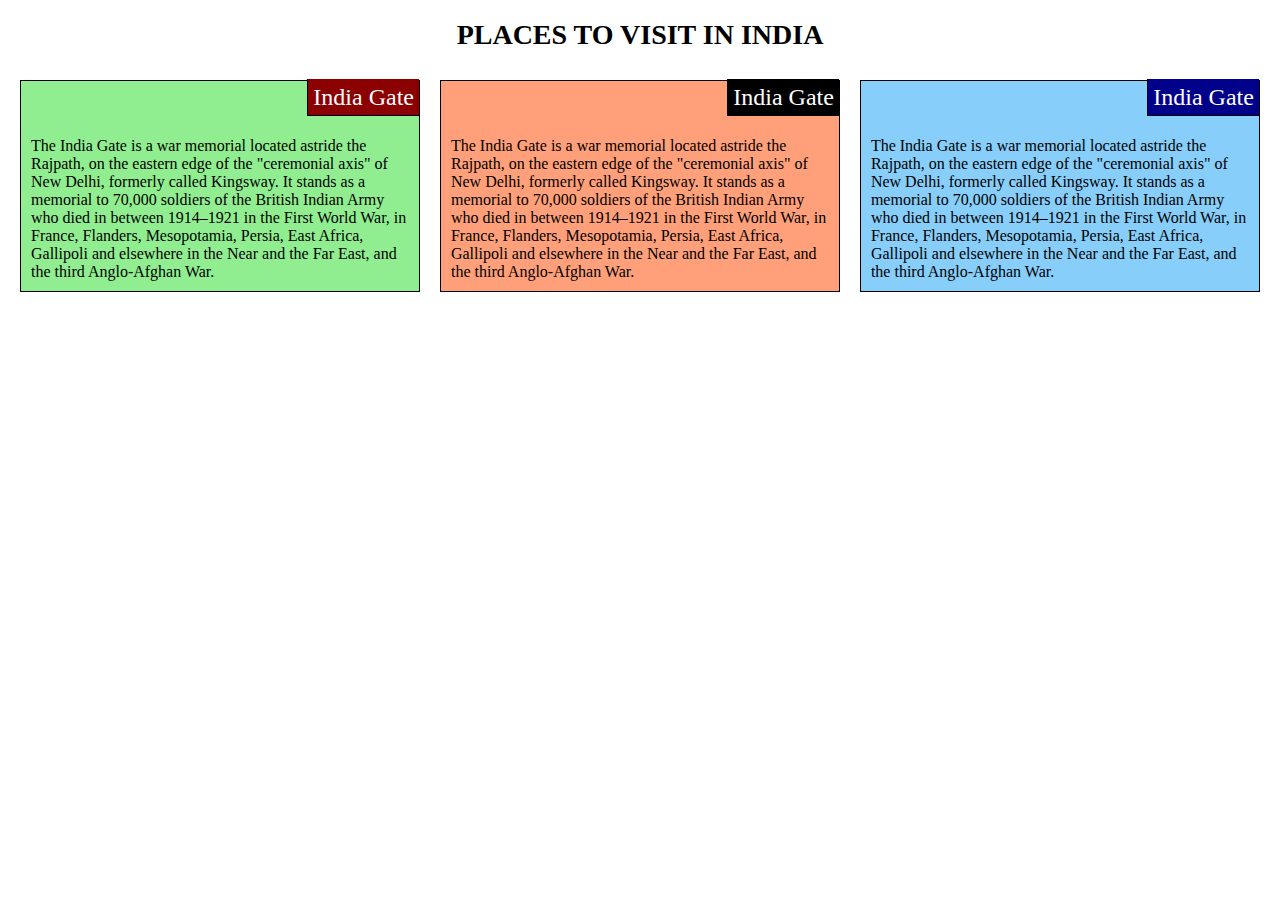
<file: module2_solution/index.html>
<!DOCTYPE html>
<html>
    <head>
        <meta charset="utf-8">
        <title>
            Srishti Gupta
        </title>
        <link rel="stylesheet" type="text/css" href="modult-2_solutionCSS.css">
    </head>
    <body>
        <h1>
            PLACES TO VISIT IN INDIA
        </h1>
        <div class = "outerdiv">
        <div class = "innerdiv" id = "div1">
            <p class = "divtitle"><span class = "aa">India Gate</span></p>
            <section>The India Gate is a war memorial located astride the Rajpath, on the eastern edge of the "ceremonial axis" of New Delhi, formerly called Kingsway. It stands as a memorial to 70,000 soldiers of the British Indian Army who died in between 1914–1921 in the First World War, in France, Flanders, Mesopotamia, Persia, East Africa, Gallipoli and elsewhere in the Near and the Far East, and the third Anglo-Afghan War. </section>
        </div>
    </div>
        <div class = "outerdiv">
        <div class = "innerdiv" id="div2">
            <p class = "divtitle"><span class = "aa">India Gate</span></p>
            <section>The India Gate is a war memorial located astride the Rajpath, on the eastern edge of the "ceremonial axis" of New Delhi, formerly called Kingsway. It stands as a memorial to 70,000 soldiers of the British Indian Army who died in between 1914–1921 in the First World War, in France, Flanders, Mesopotamia, Persia, East Africa, Gallipoli and elsewhere in the Near and the Far East, and the third Anglo-Afghan War. </section>
        </div>
    </div>
        <div class = "outerdiv" id="div3">
        <div class="innerdiv">
            <p class = "divtitle"><span class = "aa">India Gate</span></p>
            <section>The India Gate is a war memorial located astride the Rajpath, on the eastern edge of the "ceremonial axis" of New Delhi, formerly called Kingsway. It stands as a memorial to 70,000 soldiers of the British Indian Army who died in between 1914–1921 in the First World War, in France, Flanders, Mesopotamia, Persia, East Africa, Gallipoli and elsewhere in the Near and the Far East, and the third Anglo-Afghan War. </section>
        </div>
    </div>
    </body>
</html>
</file>
<file: module2_solution/modult-2_solutionCSS.css>
body{
    background-color:white;
    margin:0;
    padding:0px 10px 0px 10px;
    font-family: Cambria, Cochin, Georgia, Times, 'Times New Roman', serif;
}
*{
    box-sizing: border-box;
}
.innerdiv{
    border: 1px solid black;
    box-sizing: border-box;
}
.outerdiv{
    padding: 10px;;
}
.divtitle{
    margin-top: 3px;
    border-collapse: collapse;
    position:top right;
    clear: left;
    text-align: right;
}
h1{
    text-align: center;
    font-size: 1.75em;
    font-family: BOOKMAN, serif;
    font-weight: bold;
}
.aa{
    font-size: 1.50em;
    border-bottom:1px solid black;
    border-left:1px solid black;
    padding: 5px;
}
section{
    padding:10px;
    clear:right;
}
@media (min-width:992px)
{
    .outerdiv{
        box-sizing: border-box;
        width: 33.33%;
        float:left;
    }
}
@media (max-width:991px) and (min-width:768px){
    .outerdiv{
        width:50%;
        box-sizing: border-box;
        float: left;
    }
    #div3{
        width:100%;
    }
}
#div1{ background-color: lightgreen;}
#div2{ background-color: lightsalmon;}
#div3 .innerdiv{ background-color: lightskyblue;}
#div1 .aa{background-color: darkred; color: white;}
#div3 .innerdiv .aa{background-color: darkblue; color: white;}
#div2 .aa{background-color: black; color:white;}
</file>
